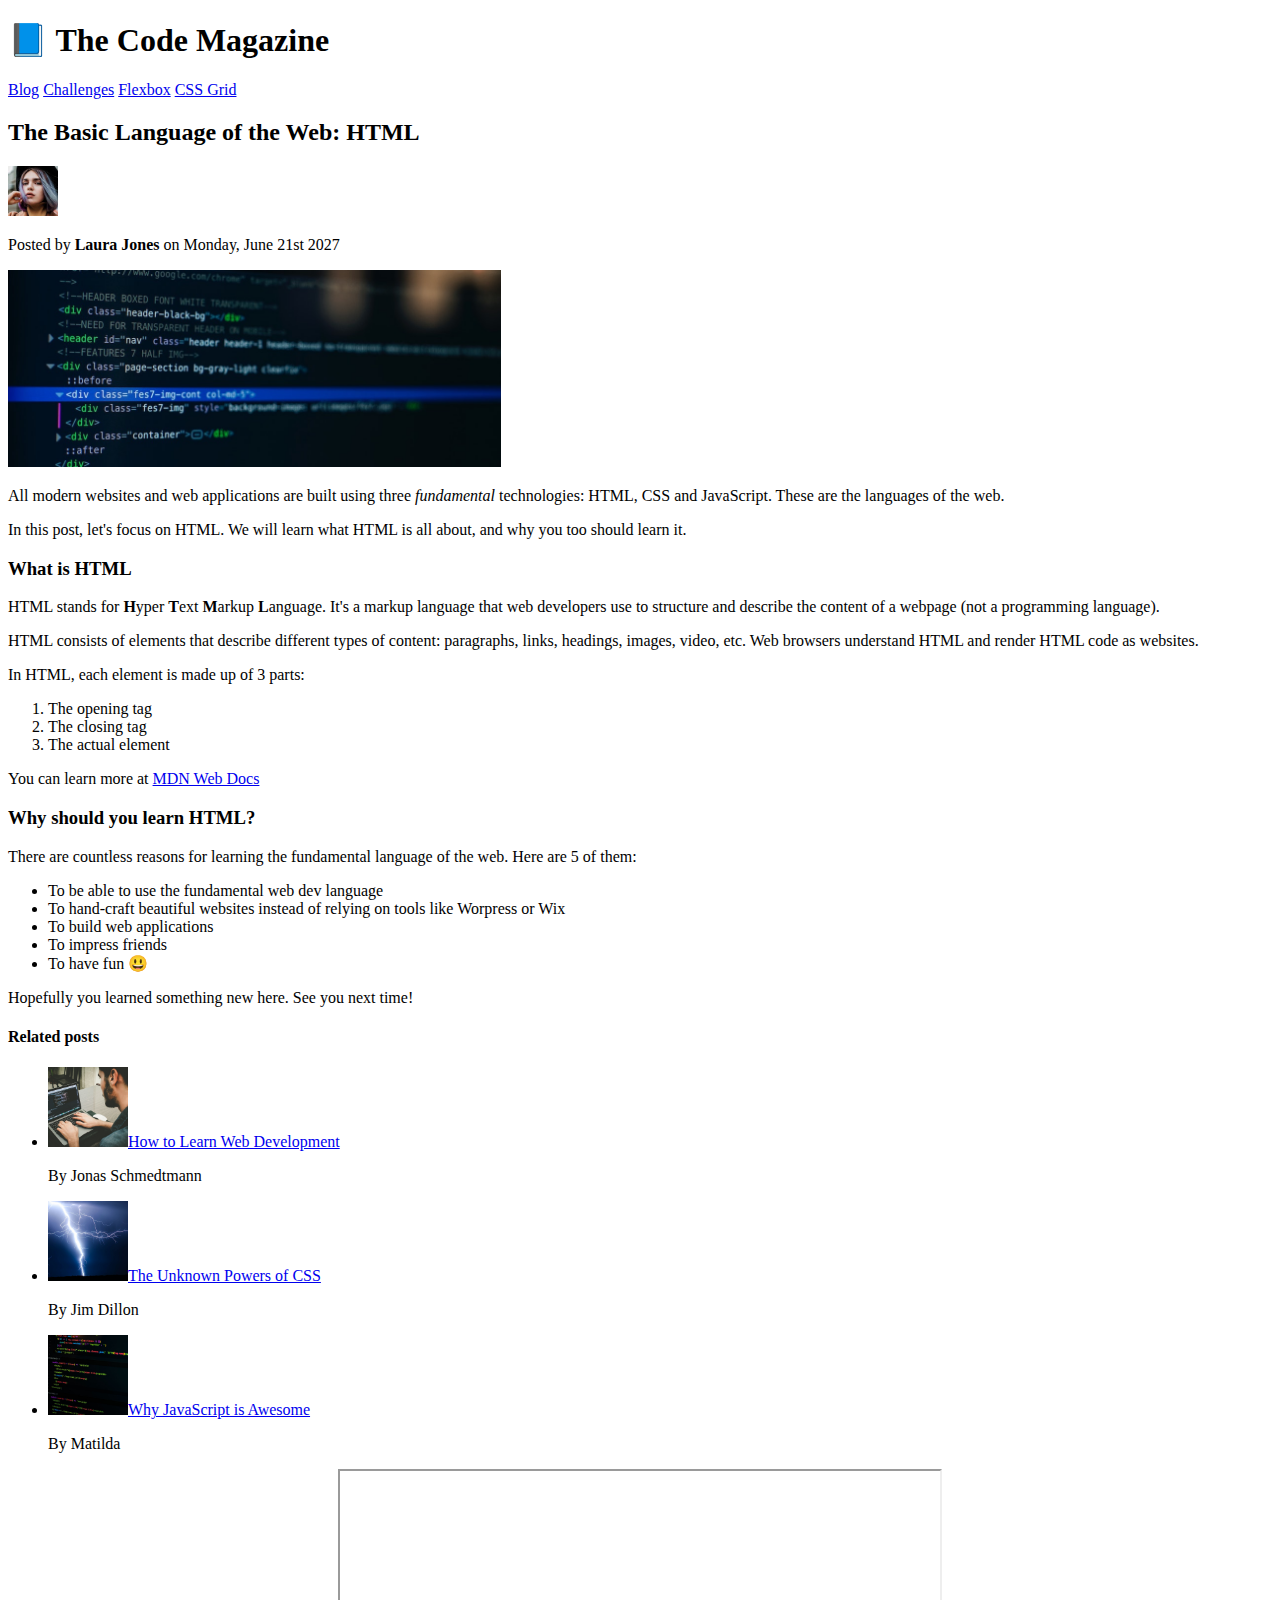
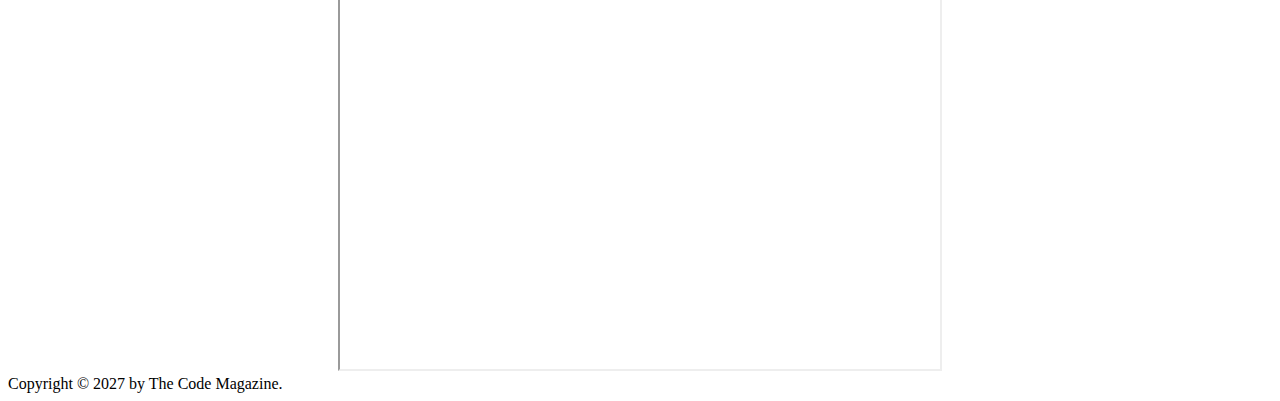
<file: index.html>
<!DOCTYPE html>
<html lang="en">
  <head>
    <meta charset="UTF-8" />
    <meta http-equiv="X-UA-Compatible" content="IE=edge" />
    <meta name="viewport" content="width=device-width, initial-scale=1.0" />
    <title>The Basic Language of the Web: HTML</title>
  </head>
  <body>
    <header>
      <h1><strong>📘 The Code Magazine</strong></h1>
      <nav>
        <a href="Blog.html" target="_blank">Blog</a>
        <a href="#">Challenges</a>
        <a href="#">Flexbox</a>
        <a href="#">CSS Grid</a>
      </nav>
    </header>
    <article>
      <h2><strong>The Basic Language of the Web: HTML</strong></h2>
      <img src="laura-jones.jpg" alt="html1" width="50px" />
      <p>Posted by <strong>Laura Jones</strong> on Monday, June 21st 2027</p>
      <img src="post-img.jpg" alt="html2" width="493px" />
      <p>
        All modern websites and web applications are built using three
        <em>fundamental</em> technologies: HTML, CSS and JavaScript. These are
        the languages of the web.
      </p>

      <p>
        In this post, let's focus on HTML. We will learn what HTML is all about,
        and why you too should learn it.
      </p>
      <h3><strong>What is HTML</strong></h3>

      <p>
        HTML stands for <strong>H</strong>yper <strong>T</strong>ext
        <strong>M</strong>arkup <strong>L</strong>anguage. It's a markup
        language that web developers use to structure and describe the content
        of a webpage (not a programming language).
      </p>

      <p>
        HTML consists of elements that describe different types of content:
        paragraphs, links, headings, images, video, etc. Web browsers understand
        HTML and render HTML code as websites.
      </p>

      <p>In HTML, each element is made up of 3 parts:</p>

      <ol>
        <li>The opening tag</li>
        <li>The closing tag</li>
        <li>The actual element</li>
      </ol>

      <p>
        You can learn more at
        <a
          href="https://developer.mozilla.org/en-US/docs/Web/HTML"
          target="_blank"
          >MDN Web Docs</a
        >
      </p>

      <h3>Why should you learn HTML?</h3>

      <p>
        There are countless reasons for learning the fundamental language of the
        web. Here are 5 of them:
      </p>

      <ul>
        <li>To be able to use the fundamental web dev language</li>
        <li>
          To hand-craft beautiful websites instead of relying on tools like
          Worpress or Wix
        </li>
        <li>To build web applications</li>
        <li>To impress friends</li>
        <li>To have fun 😃</li>
      </ul>

      <p>Hopefully you learned something new here. See you next time!</p>
      <h4>Related posts</h4>
      <ul>
        <li>
          <img src="related-1.jpg" alt="relate" width="80px" /><a
            href="index.html"
            >How to Learn Web Development</a
          >

          <p>By Jonas Schmedtmann</p>
        </li>

        <li>
          <img src="related-2.jpg" alt="relate" width="80px" /><a
            href="index.html"
            >The Unknown Powers of CSS</a
          >

          <p>By Jim Dillon</p>
        </li>

        <li>
          <img src="related-3.jpg" alt="relate" width="80px" /><a
            href="index.html"
            >Why JavaScript is Awesome</a
          >

          <p>By Matilda</p>
        </li>
      </ul>
      <div class="separator" style="clear: both; text-align: center;">
        <iframe
          class="BLOG_video_class"
          allowfullscreen=""
          youtube-src-id="BhbhiQZwjf4"
          width="600"
          height="498"
          src="https://www.youtube.com/embed/BhbhiQZwjf4"
        ></iframe>
      </div>
    </article>
    <footer>Copyright &copy; 2027 by The Code Magazine.</footer>
  </body>
</html>
</file>
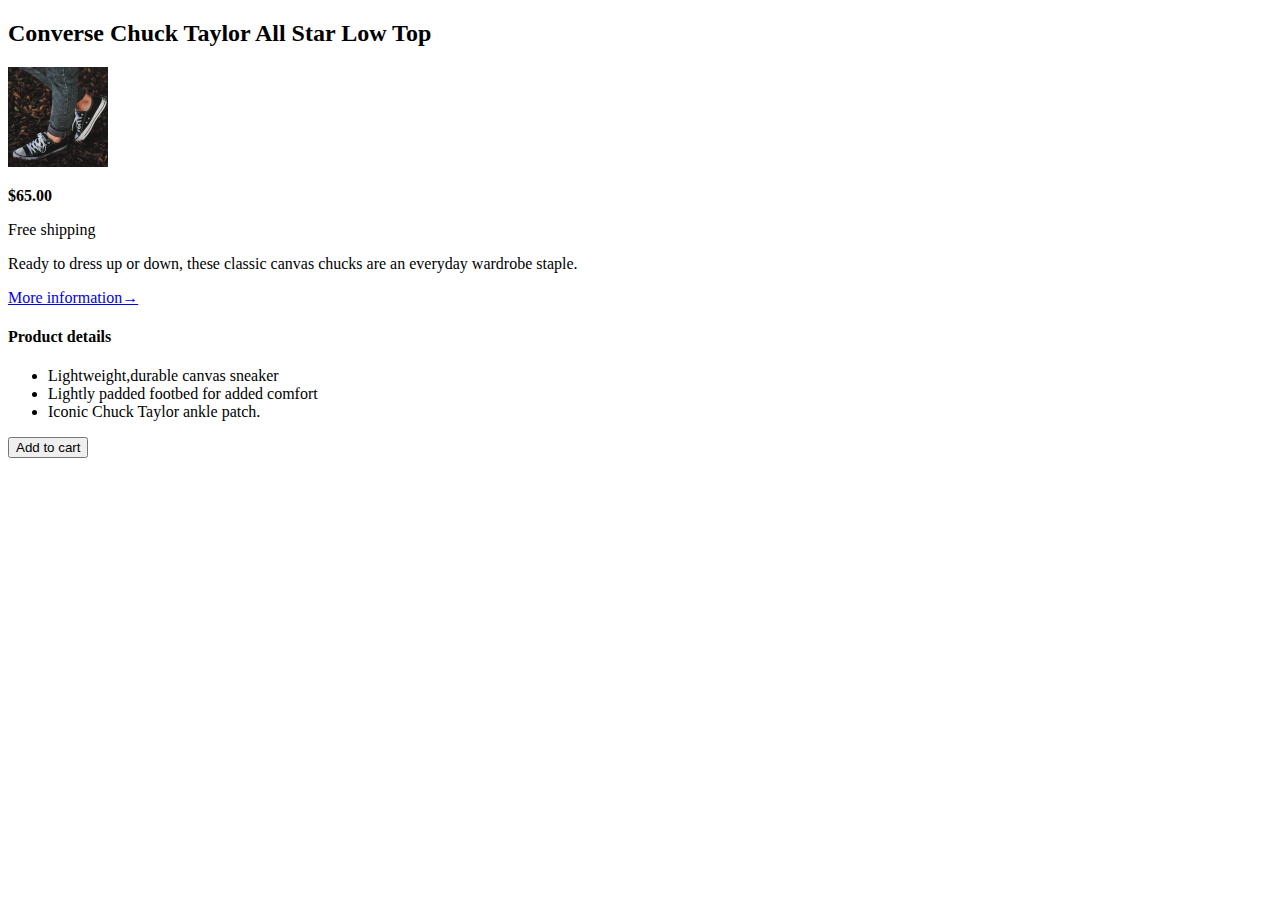
<file: challenge1.html>
<!DOCTYPE html>
<html lang="en">
<head>
    <meta charset="UTF-8">
    <meta http-equiv="X-UA-Compatible" content="IE=edge">
    <meta name="viewport" content="width=device-width, initial-scale=1.0">
    <title>Section2-Challenge #2</title>
</head>
<body>
    <h2>Converse Chuck Taylor All Star Low Top</h2>
    <img src="challenges.jpg" alt="shoes" width="100">
    <p><strong>$65.00</strong></p>
    <p>Free shipping</p>
    <p>Ready to dress up or down, these classic canvas chucks are an everyday wardrobe staple.</p>
    <a href="https://www.converse.com/shop/p/chuck-taylor-all-star-classic-unisex-high-top-shoe/M9160.html?dwvar_M9160_color=black&styleNo=M9160&cgid=chuck-taylor-all-star-shoes" target="_blank">More information&rarr;</a>
    <h4>Product details</h4>
    <ul>
        <li>Lightweight,durable canvas sneaker</li>
        <li>Lightly padded footbed for added comfort</li>
        <li>Iconic Chuck Taylor ankle patch.</li>
    </ul>
    <footer><button>Add to cart</button></footer>
</body>
</html>
</file>
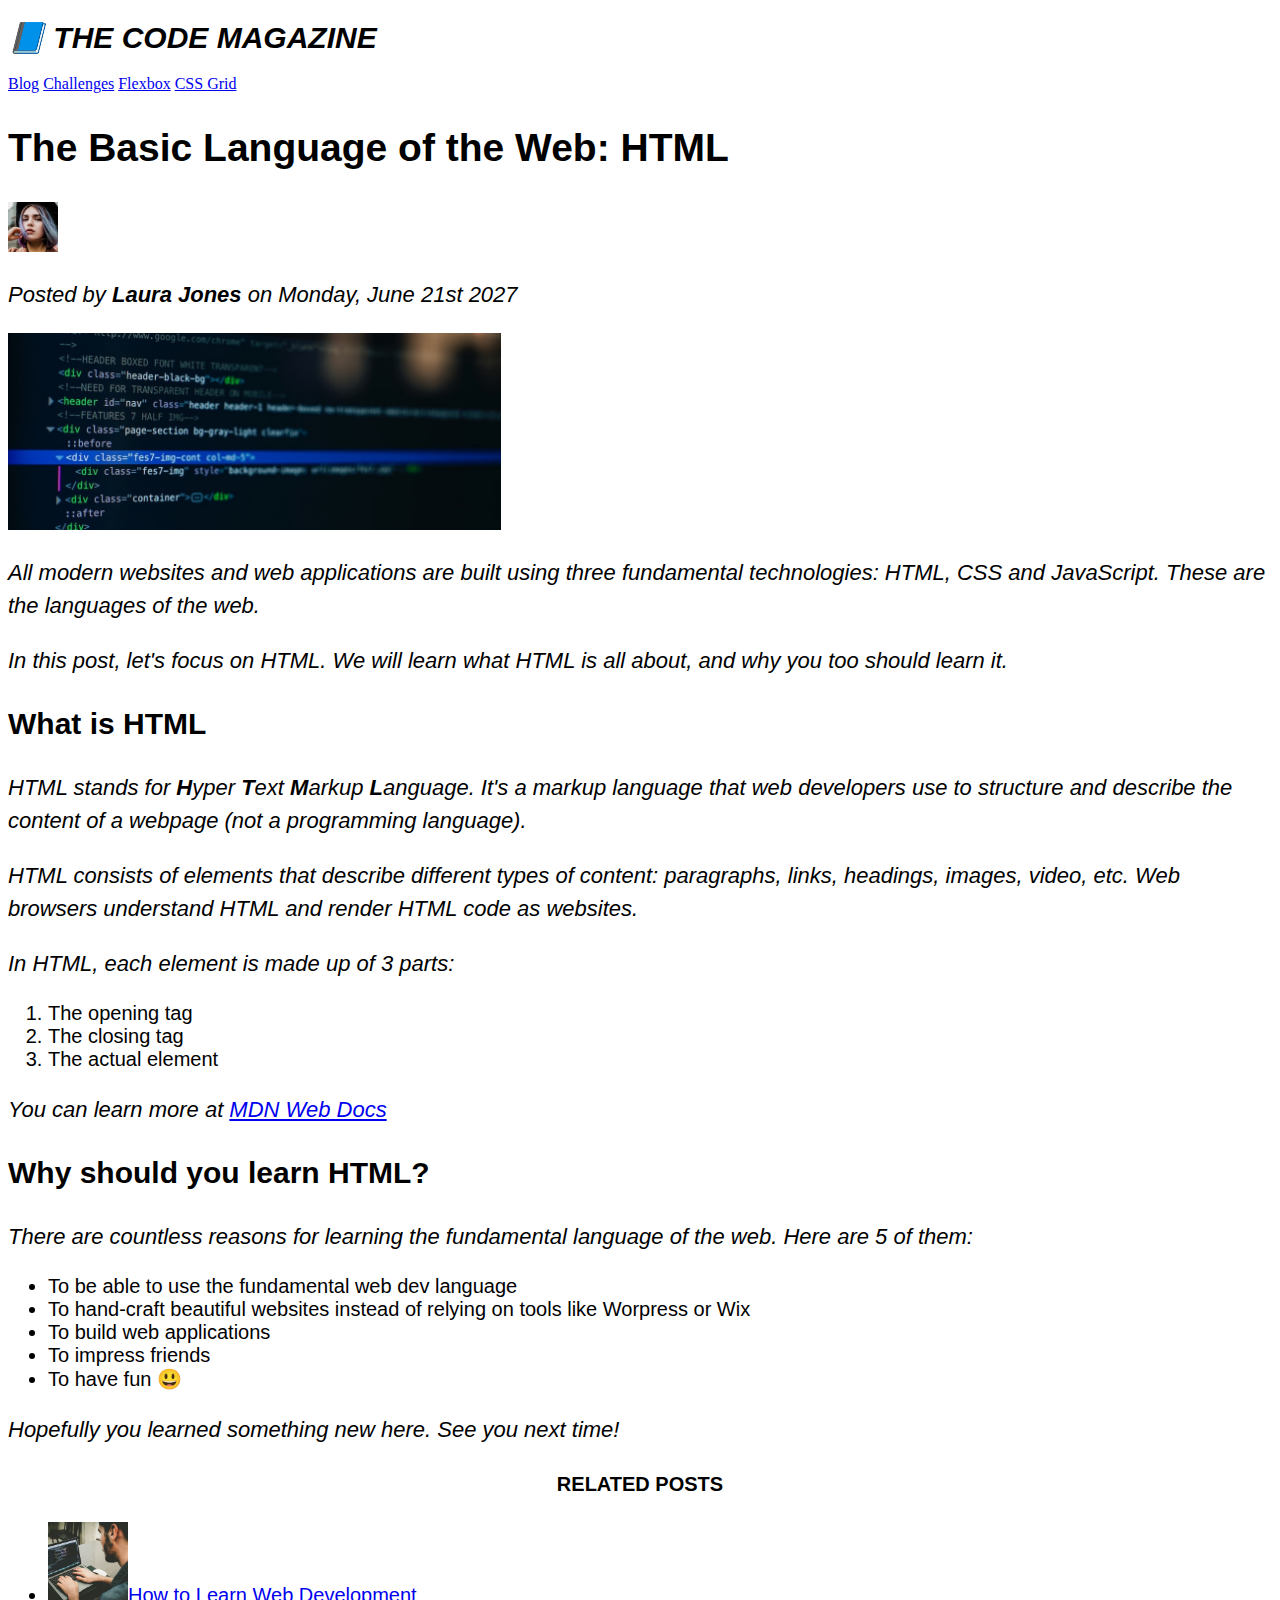
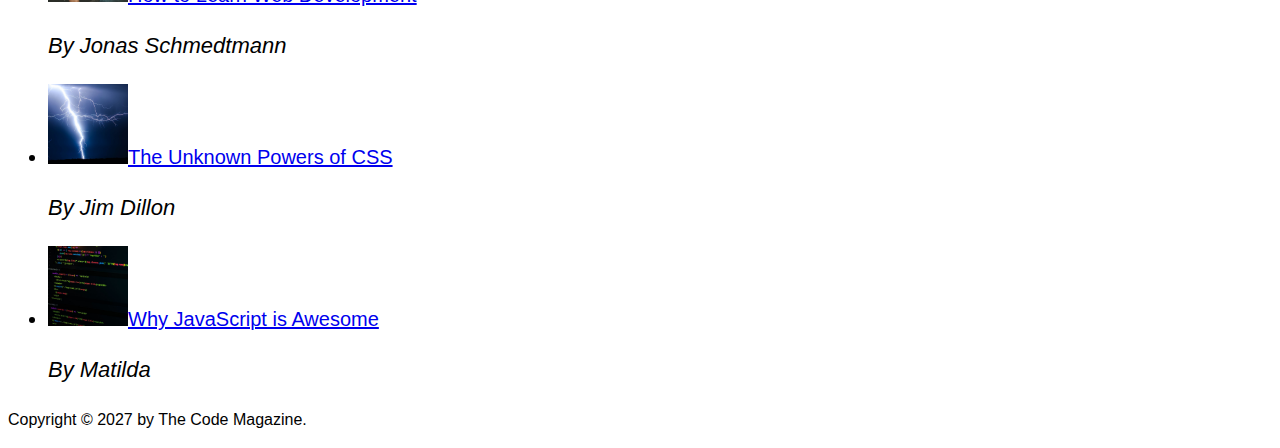
<file: cssindex.html>
<!DOCTYPE html>
<html lang="en">
  <head>
    <meta charset="UTF-8" />
    <meta http-equiv="X-UA-Compatible" content="IE=edge" />
    <meta name="viewport" content="width=device-width, initial-scale=1.0" />
    <title>The Basic Language of the Web: HTML</title>
    <link rel="stylesheet" href="style.css" />
  </head>
  <body>
    <header>
      <h1><strong>📘 The Code Magazine</strong></h1>
      <nav>
        <a href="Blog.html" target="_blank">Blog</a>
        <a href="#">Challenges</a>
        <a href="#">Flexbox</a>
        <a href="#">CSS Grid</a>
      </nav>
    </header>
    <article>
      <header>
        <h2><strong>The Basic Language of the Web: HTML</strong></h2>
        <img src="laura-jones.jpg" alt="html1" width="50px" />
        <p>Posted by <strong>Laura Jones</strong> on Monday, June 21st 2027</p>
        <img src="post-img.jpg" alt="html2" width="493px" />
      </header>
      <p>
        All modern websites and web applications are built using three
        <em>fundamental</em> technologies: HTML, CSS and JavaScript. These are
        the languages of the web.
      </p>

      <p>
        In this post, let's focus on HTML. We will learn what HTML is all about,
        and why you too should learn it.
      </p>
      <h3><strong>What is HTML</strong></h3>

      <p>
        HTML stands for <strong>H</strong>yper <strong>T</strong>ext
        <strong>M</strong>arkup <strong>L</strong>anguage. It's a markup
        language that web developers use to structure and describe the content
        of a webpage (not a programming language).
      </p>

      <p>
        HTML consists of elements that describe different types of content:
        paragraphs, links, headings, images, video, etc. Web browsers understand
        HTML and render HTML code as websites.
      </p>

      <p>In HTML, each element is made up of 3 parts:</p>

      <ol>
        <li>The opening tag</li>
        <li>The closing tag</li>
        <li>The actual element</li>
      </ol>

      <p>
        You can learn more at
        <a
          href="https://developer.mozilla.org/en-US/docs/Web/HTML"
          target="_blank"
          >MDN Web Docs</a
        >
      </p>

      <h3>Why should you learn HTML?</h3>

      <p>
        There are countless reasons for learning the fundamental language of the
        web. Here are 5 of them:
      </p>

      <ul>
        <li>To be able to use the fundamental web dev language</li>
        <li>
          To hand-craft beautiful websites instead of relying on tools like
          Worpress or Wix
        </li>
        <li>To build web applications</li>
        <li>To impress friends</li>
        <li>To have fun 😃</li>
      </ul>

      <p>Hopefully you learned something new here. See you next time!</p>
      <h4>Related posts</h4>
      <ul>
        <li>
          <img src="related-1.jpg" alt="relate" width="80px" /><a
            href="index.html"
            >How to Learn Web Development</a
          >

          <p>By Jonas Schmedtmann</p>
        </li>

        <li>
          <img src="related-2.jpg" alt="relate" width="80px" /><a
            href="index.html"
            >The Unknown Powers of CSS</a
          >

          <p>By Jim Dillon</p>
        </li>

        <li>
          <img src="related-3.jpg" alt="relate" width="80px" /><a
            href="index.html"
            >Why JavaScript is Awesome</a
          >

          <p>By Matilda</p>
        </li>
      </ul>
    </article>
    <footer><p>Copyright &copy; 2027 by The Code Magazine.</p></footer>
  </body>
</html>
</file>
<file: style.css>
h1,
h2,
h3,
h4,
p,
li {
  font-family: sans-serif;
}

h1 {
  text-transform: uppercase;
  font-family: sans-serif;
  font-size: 30px;
  font-style: italic;
}

h2 {
  font-size: 39px;
  font-family: sans-serif;
}

p {
  font-size: 22px;
  font-family: sans-serif;
  font-style: italic;
  line-height: 1.5;
}

h3 {
  font-size: 30px;
  font-family: sans-serif;
}

h4 {
  font-size: 20px;
  font-family: sans-serif;
  text-transform: uppercase;
  text-align: center;
  
}

li {
  font-family: sans-serif;
  font-size: 20px;
}

footer p{
    font-size: 16px;
    font-style: normal;
}

article header p{
    font-style: italic;
}
</file>
